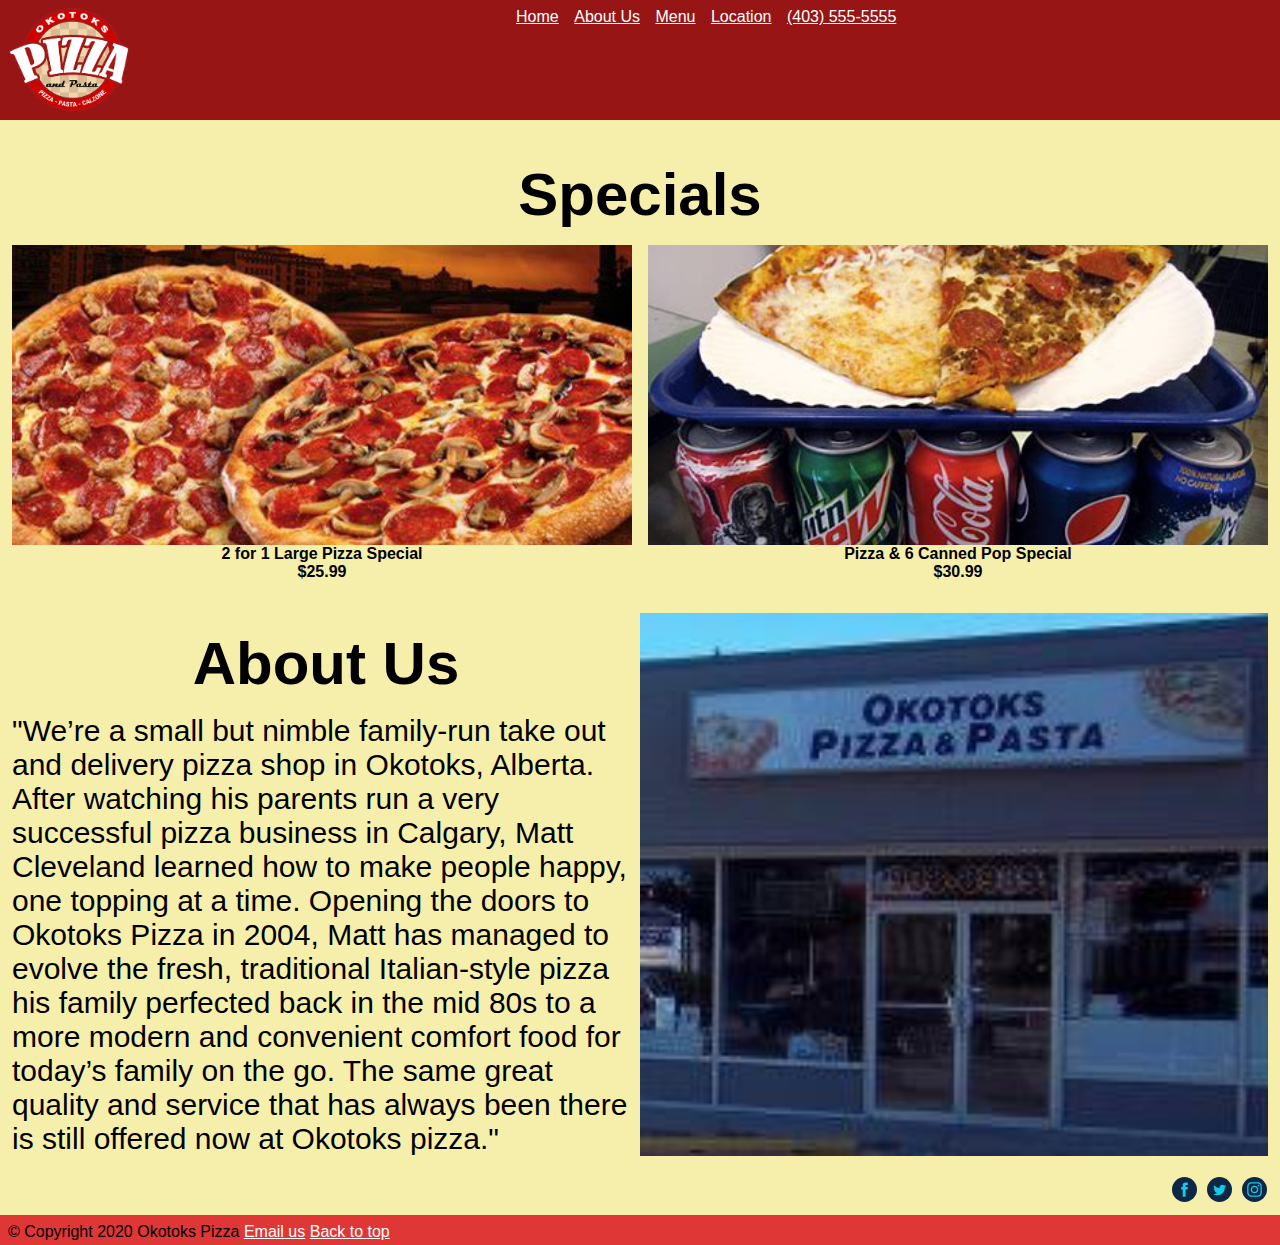
<file: aboutus.html>
<!DOCTYPE html>
<html lang="en">

<head>
    <meta charset="UTF-8">
    <meta name="viewport" content="width=device-width, initial-scale=1.0,">
    <link rel="stylesheet" href="css/style.css">
    <link rel="stylesheet" href="https://cdnjs.cloudflare.com/ajax/libs/font-awesome/4.7.0/css/font-awesome.min.css">
    <title>Specials</title>
</head>

<body>
    <div class="grid-container">
        <header>
            <img src="images/okotoks-pizza-logo.png" alt="logo" class="logo">
            <div class="topmenu">
                <span>
                    <span class="navigationSpace" />
                    <a href="homepage.html">Home</a>
                    <span class="navigationSpace" />
                    <a href="aboutus.html#anchor">About Us</a>
                    <span class="navigationSpace" />
                    <a href="menu.html">Menu</a>
                    <span class="navigationSpace" />
                    <a href="location.html">Location</a>
                    <span class="navigationSpace" />
                    <a href="tel: (403) 555-5555"> (403) 555-5555</a>
                </span>
            </div>
        </header>
        <main>
            <section class="specials">
                <h1>Specials</h1>
                <div class="special-items-container">
                    <div class="special-items">
                        <div class="special-photo" style="background-image:url('images/dblpizzadeal.jfif')"></div>
                        <div class="special-name">2 for 1 Large Pizza Special</div>
                        <div class="special-price">$25.99</div>
                    </div>
                    <div class="special-items">
                        <div class="special-photo" style="background-image:url('images/pizzapoppromo.jfif')"></div>
                        <div class="special-name">Pizza & 6 Canned Pop Special</div>
                        <div class="special-price">$30.99</div>
                    </div>
                </div>
            </section>
            <section class="about-us">
                <div <a name="anchor" id="anchor">
                    </a>
                    <h1>About Us</h1>
                    <p>"We’re a small but nimble family-run take out and delivery pizza shop in Okotoks, Alberta. After watching his parents run a very successful pizza business in Calgary, Matt Cleveland learned how to make people happy, one topping at
                        a time. Opening the doors to Okotoks Pizza in 2004, Matt has managed to evolve the fresh, traditional Italian-style pizza his family perfected back in the mid 80s to a more modern and convenient comfort food for today’s family
                        on the go. The same great quality and service that has always been there is still offered now at Okotoks pizza."
                    </p>
                </div>
                <div>
                    <img src="images/restaurantfront.jfif" alt="restaurant pic" class="restaurantphoto">
                </div>
            </section>
            <div class="social">
                <a href="https://www.facebook.com/pages/category/Restaurant/Okotoks-donair-pizza-101680991353124/" target="_blank" rel="noopener noreferrer" style="text-decoration:none;border:0;width:25px;height:25px;padding:2px;margin:5px;color:#11CBE9;border-radius:50%;background-color:#0d2744;"><svg class="niftybutton-facebook" style="display:block;fill:currentColor" data-tag="fac" data-name="Facebook" viewbox="0 0 512 512" preserveaspectratio="xMidYMid meet">
                <path d="M211.9 197.4h-36.7v59.9h36.7V433.1h70.5V256.5h49.2l5.2-59.1h-54.4c0 0 0-22.1 0-33.7 0-13.9 2.8-19.5 16.3-19.5 10.9 0 38.2 0 38.2 0V82.9c0 0-40.2 0-48.8 0 -52.5 0-76.1 23.1-76.1 67.3C211.9 188.8 211.9 197.4 211.9 197.4z"></path>
                </svg></a>
                <a href="https://twitter.com/tomshousepizza?lang=en" target="_blank" rel="noopener noreferrer" style="text-decoration:none;border:0;width:25px;height:25px;padding:2px;margin:5px;color:#11CBE9;border-radius:50%;background-color:#0d2744;"><svg class="niftybutton-twitter" style="display:block;fill:currentColor" data-tag="twi" data-name="Twitter" viewbox="0 0 512 512" preserveaspectratio="xMidYMid meet">
                <path d="M419.6 168.6c-11.7 5.2-24.2 8.7-37.4 10.2 13.4-8.1 23.8-20.8 28.6-36 -12.6 7.5-26.5 12.9-41.3 15.8 -11.9-12.6-28.8-20.6-47.5-20.6 -42 0-72.9 39.2-63.4 79.9 -54.1-2.7-102.1-28.6-134.2-68 -17 29.2-8.8 67.5 20.1 86.9 -10.7-0.3-20.7-3.3-29.5-8.1 -0.7 30.2 20.9 58.4 52.2 64.6 -9.2 2.5-19.2 3.1-29.4 1.1 8.3 25.9 32.3 44.7 60.8 45.2 -27.4 21.4-61.8 31-96.4 27 28.8 18.5 63 29.2 99.8 29.2 120.8 0 189.1-102.1 185-193.6C399.9 193.1 410.9 181.7 419.6 168.6z"></path>
                </svg></a>
                <a href="https://www.instagram.com/redrockpizzaokotoks/" target="_blank" rel="noopener noreferrer" style="text-decoration:none;border:0;width:25px;height:25px;padding:2px;margin:5px;color:#11CBE9;border-radius:50%;background-color:#0d2744;"><svg class="niftybutton-instagram" style="display:block;fill:currentColor" data-tag="ins" data-name="Instagram" viewbox="0 0 512 512" preserveaspectratio="xMidYMid meet">
                <path d="M256 109.3c47.8 0 53.4 0.2 72.3 1 17.4 0.8 26.9 3.7 33.2 6.2 8.4 3.2 14.3 7.1 20.6 13.4 6.3 6.3 10.1 12.2 13.4 20.6 2.5 6.3 5.4 15.8 6.2 33.2 0.9 18.9 1 24.5 1 72.3s-0.2 53.4-1 72.3c-0.8 17.4-3.7 26.9-6.2 33.2 -3.2 8.4-7.1 14.3-13.4 20.6 -6.3 6.3-12.2 10.1-20.6 13.4 -6.3 2.5-15.8 5.4-33.2 6.2 -18.9 0.9-24.5 1-72.3 1s-53.4-0.2-72.3-1c-17.4-0.8-26.9-3.7-33.2-6.2 -8.4-3.2-14.3-7.1-20.6-13.4 -6.3-6.3-10.1-12.2-13.4-20.6 -2.5-6.3-5.4-15.8-6.2-33.2 -0.9-18.9-1-24.5-1-72.3s0.2-53.4 1-72.3c0.8-17.4 3.7-26.9 6.2-33.2 3.2-8.4 7.1-14.3 13.4-20.6 6.3-6.3 12.2-10.1 20.6-13.4 6.3-2.5 15.8-5.4 33.2-6.2C202.6 109.5 208.2 109.3 256 109.3M256 77.1c-48.6 0-54.7 0.2-73.8 1.1 -19 0.9-32.1 3.9-43.4 8.3 -11.8 4.6-21.7 10.7-31.7 20.6 -9.9 9.9-16.1 19.9-20.6 31.7 -4.4 11.4-7.4 24.4-8.3 43.4 -0.9 19.1-1.1 25.2-1.1 73.8 0 48.6 0.2 54.7 1.1 73.8 0.9 19 3.9 32.1 8.3 43.4 4.6 11.8 10.7 21.7 20.6 31.7 9.9 9.9 19.9 16.1 31.7 20.6 11.4 4.4 24.4 7.4 43.4 8.3 19.1 0.9 25.2 1.1 73.8 1.1s54.7-0.2 73.8-1.1c19-0.9 32.1-3.9 43.4-8.3 11.8-4.6 21.7-10.7 31.7-20.6 9.9-9.9 16.1-19.9 20.6-31.7 4.4-11.4 7.4-24.4 8.3-43.4 0.9-19.1 1.1-25.2 1.1-73.8s-0.2-54.7-1.1-73.8c-0.9-19-3.9-32.1-8.3-43.4 -4.6-11.8-10.7-21.7-20.6-31.7 -9.9-9.9-19.9-16.1-31.7-20.6 -11.4-4.4-24.4-7.4-43.4-8.3C310.7 77.3 304.6 77.1 256 77.1L256 77.1z"></path>
                <path d="M256 164.1c-50.7 0-91.9 41.1-91.9 91.9s41.1 91.9 91.9 91.9 91.9-41.1 91.9-91.9S306.7 164.1 256 164.1zM256 315.6c-32.9 0-59.6-26.7-59.6-59.6s26.7-59.6 59.6-59.6 59.6 26.7 59.6 59.6S288.9 315.6 256 315.6z"></path>
                <circle cx="351.5" cy="160.5" r="21.5"></circle>
                </svg></a>
            </div>
        </main>
        <footer>
            &copy; Copyright 2020 Okotoks Pizza
            <a ref="https://Okotokspizza.ca"></a>
            <a href="mailto: info@okotokspizza.ca"> Email us</a>
            <a href="#top">Back to top</a>
        </footer>
    </div>
</body>

</html>
</file>
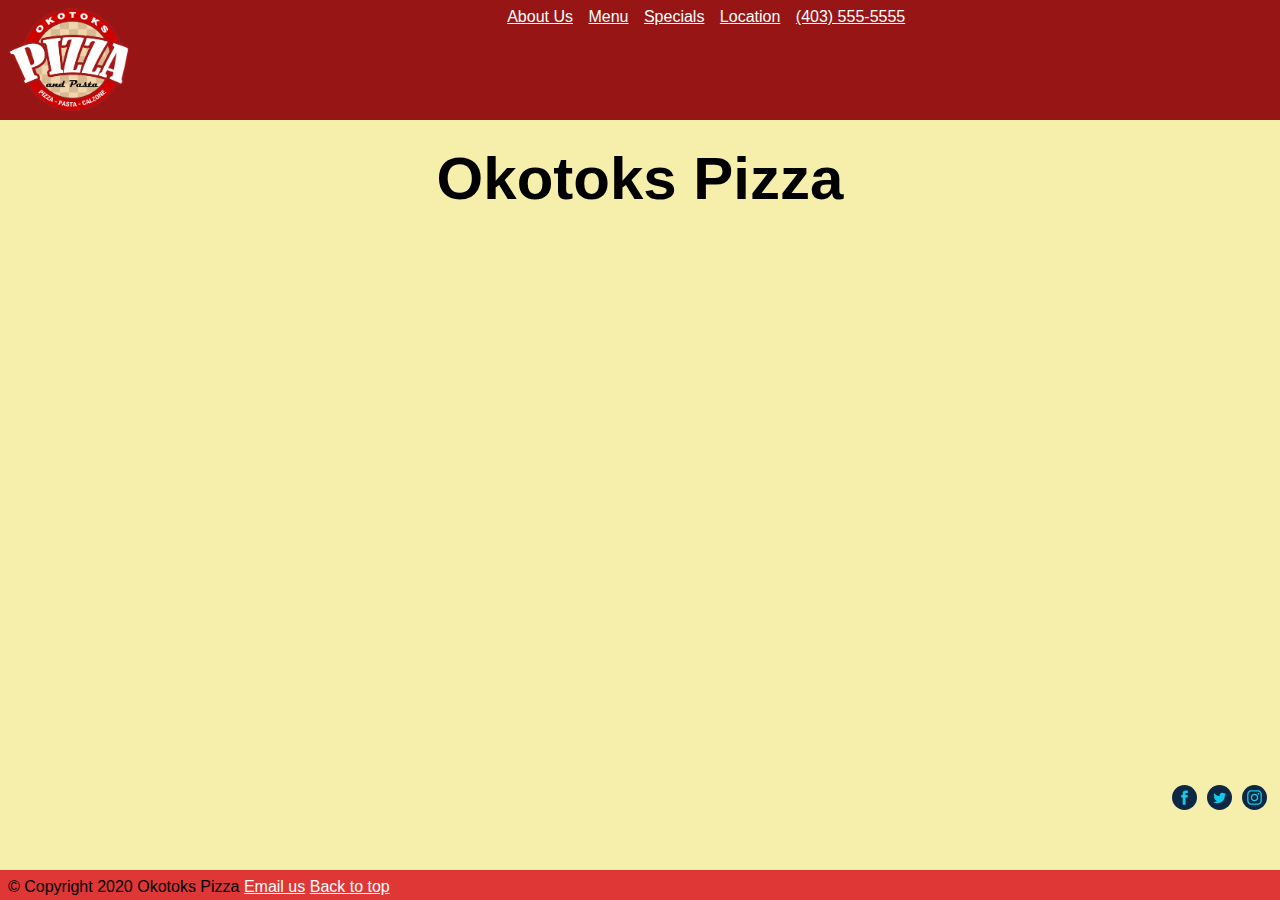
<file: homepage.html>
<!DOCTYPE html>
<html lang="en">

<head>
    <meta charset="UTF-8">
    <meta name="viewport" content="width=device-width, initial-scale=1.0, minimum-scale=1.0, maximum-scale=1.0">
    <link rel="stylesheet " href="css/style.css ">
    <link rel="stylesheet " href="https://cdnjs.cloudflare.com/ajax/libs/font-awesome/4.7.0/css/font-awesome.min.css ">
    <title>Okotoks Pizza</title>
</head>

<body>
    <div class="grid-container ">
        <header>
            <div class="logo">
                <img src="images/okotoks-pizza-logo.png " alt="logo">
            </div>
            <div class="topmenu">
                <span>
                    <span class="navigationSpace " />
                    <a href="aboutus.html#anchor ">About Us</a>
                    <span class="navigationSpace " />
                    <a href="menu.html ">Menu</a>
                    <span class="navigationSpace " />
                    <a href="aboutus.html ">Specials</a>
                    <span class="navigationSpace " />
                    <a href="location.html ">Location</a>
                    <span class="navigationSpace " />
                    <a href="tel: (403) 555-5555 "> (403) 555-5555</a>
                </span>
            </div>
        </header>
        <main>
            <h1>Okotoks Pizza</h1>
            <div class="video ">
                <iframe width="100% " height="80% " src="https://www.youtube.com/embed/B9KVFppq3CA " frameborder="0 " allow="accelerometer; autoplay; clipboard-write; encrypted-media; gyroscope; picture-in-picture " allowfullscreen>
                </iframe>
            </div>
            <div class="social ">
                <a href="https://www.facebook.com/pages/category/Restaurant/Okotoks-donair-pizza-101680991353124/ " target="_blank " rel="noopener noreferrer " style="text-decoration:none;border:0;width:25px;height:25px;padding:2px;margin:5px;color:#11CBE9;border-radius:50%;background-color:#0d2744;
        "><svg class="niftybutton-facebook " style="display:block;fill:currentColor " data-tag="fac " data-name="Facebook " viewbox="0 0 512 512 " preserveaspectratio="xMidYMid meet ">
                <path d="M211.9 197.4h-36.7v59.9h36.7V433.1h70.5V256.5h49.2l5.2-59.1h-54.4c0 0 0-22.1 0-33.7 0-13.9 2.8-19.5 16.3-19.5 10.9 0 38.2 0 38.2 0V82.9c0 0-40.2 0-48.8 0 -52.5 0-76.1 23.1-76.1 67.3C211.9 188.8 211.9 197.4 211.9 197.4z "></path>
                </svg></a>
                <a href="https://twitter.com/tomshousepizza?lang=en " target="_blank " rel="noopener noreferrer " style="text-decoration:none;border:0;width:25px;height:25px;padding:2px;margin:5px;color:#11CBE9;border-radius:50%;background-color:#0d2744;
        "><svg class="niftybutton-twitter " style="display:block;fill:currentColor " data-tag="twi " data-name="Twitter " viewbox="0 0 512 512 " preserveaspectratio="xMidYMid meet ">
                <path d="M419.6 168.6c-11.7 5.2-24.2 8.7-37.4 10.2 13.4-8.1 23.8-20.8 28.6-36 -12.6 7.5-26.5 12.9-41.3 15.8 -11.9-12.6-28.8-20.6-47.5-20.6 -42 0-72.9 39.2-63.4 79.9 -54.1-2.7-102.1-28.6-134.2-68 -17 29.2-8.8 67.5 20.1 86.9 -10.7-0.3-20.7-3.3-29.5-8.1
        -0.7 30.2 20.9 58.4 52.2 64.6 -9.2 2.5-19.2 3.1-29.4 1.1 8.3 25.9 32.3 44.7 60.8 45.2 -27.4 21.4-61.8 31-96.4 27 28.8 18.5 63 29.2 99.8 29.2 120.8 0 189.1-102.1 185-193.6C399.9 193.1 410.9 181.7 419.6 168.6z "></path>
                </svg></a>
                <a href="https://www.instagram.com/redrockpizzaokotoks/ " target="_blank " rel="noopener noreferrer " style="text-decoration:none;border:0;width:25px;height:25px;padding:2px;margin:5px;color:#11CBE9;border-radius:50%;background-color:#0d2744;
        "><svg class="niftybutton-instagram " style="display:block;fill:currentColor " data-tag="ins " data-name="Instagram " viewbox="0 0 512 512 " preserveaspectratio="xMidYMid meet ">
                <path d="M256 109.3c47.8 0 53.4 0.2 72.3 1 17.4 0.8 26.9 3.7 33.2 6.2 8.4 3.2 14.3 7.1 20.6 13.4 6.3 6.3 10.1 12.2 13.4 20.6 2.5 6.3 5.4 15.8 6.2 33.2 0.9 18.9 1 24.5 1 72.3s-0.2 53.4-1 72.3c-0.8 17.4-3.7 26.9-6.2 33.2 -3.2 8.4-7.1 14.3-13.4
        20.6 -6.3 6.3-12.2 10.1-20.6 13.4 -6.3 2.5-15.8 5.4-33.2 6.2 -18.9 0.9-24.5 1-72.3 1s-53.4-0.2-72.3-1c-17.4-0.8-26.9-3.7-33.2-6.2 -8.4-3.2-14.3-7.1-20.6-13.4 -6.3-6.3-10.1-12.2-13.4-20.6 -2.5-6.3-5.4-15.8-6.2-33.2 -0.9-18.9-1-24.5-1-72.3s0.2-53.4
        1-72.3c0.8-17.4 3.7-26.9 6.2-33.2 3.2-8.4 7.1-14.3 13.4-20.6 6.3-6.3 12.2-10.1 20.6-13.4 6.3-2.5 15.8-5.4 33.2-6.2C202.6 109.5 208.2 109.3 256 109.3M256 77.1c-48.6 0-54.7 0.2-73.8 1.1 -19 0.9-32.1 3.9-43.4 8.3 -11.8 4.6-21.7 10.7-31.7 20.6 -9.9 9.9-16.1
        19.9-20.6 31.7 -4.4 11.4-7.4 24.4-8.3 43.4 -0.9 19.1-1.1 25.2-1.1 73.8 0 48.6 0.2 54.7 1.1 73.8 0.9 19 3.9 32.1 8.3 43.4 4.6 11.8 10.7 21.7 20.6 31.7 9.9 9.9 19.9 16.1 31.7 20.6 11.4 4.4 24.4 7.4 43.4 8.3 19.1 0.9 25.2 1.1 73.8 1.1s54.7-0.2 73.8-1.1c19-0.9
        32.1-3.9 43.4-8.3 11.8-4.6 21.7-10.7 31.7-20.6 9.9-9.9 16.1-19.9 20.6-31.7 4.4-11.4 7.4-24.4 8.3-43.4 0.9-19.1 1.1-25.2 1.1-73.8s-0.2-54.7-1.1-73.8c-0.9-19-3.9-32.1-8.3-43.4 -4.6-11.8-10.7-21.7-20.6-31.7 -9.9-9.9-19.9-16.1-31.7-20.6 -11.4-4.4-24.4-7.4-43.4-8.3C310.7
        77.3 304.6 77.1 256 77.1L256 77.1z "></path>
                <path d="M256 164.1c-50.7 0-91.9 41.1-91.9 91.9s41.1 91.9 91.9 91.9 91.9-41.1 91.9-91.9S306.7 164.1 256 164.1zM256 315.6c-32.9 0-59.6-26.7-59.6-59.6s26.7-59.6 59.6-59.6 59.6 26.7 59.6 59.6S288.9 315.6 256 315.6z "></path>
                <circle cx="351.5 " cy="160.5 " r="21.5 "></circle>
                </svg></a>
            </div>
        </main>
        <footer>
            &copy; Copyright 2020 Okotoks Pizza
            <a ref="https://Okotokspizza.ca "></a>
            <a href="mailto: info@okotokspizza.ca "> Email us</a>
            <a href="#top ">Back to top</a>
        </footer>
    </div>
</body>

</html>
</file>
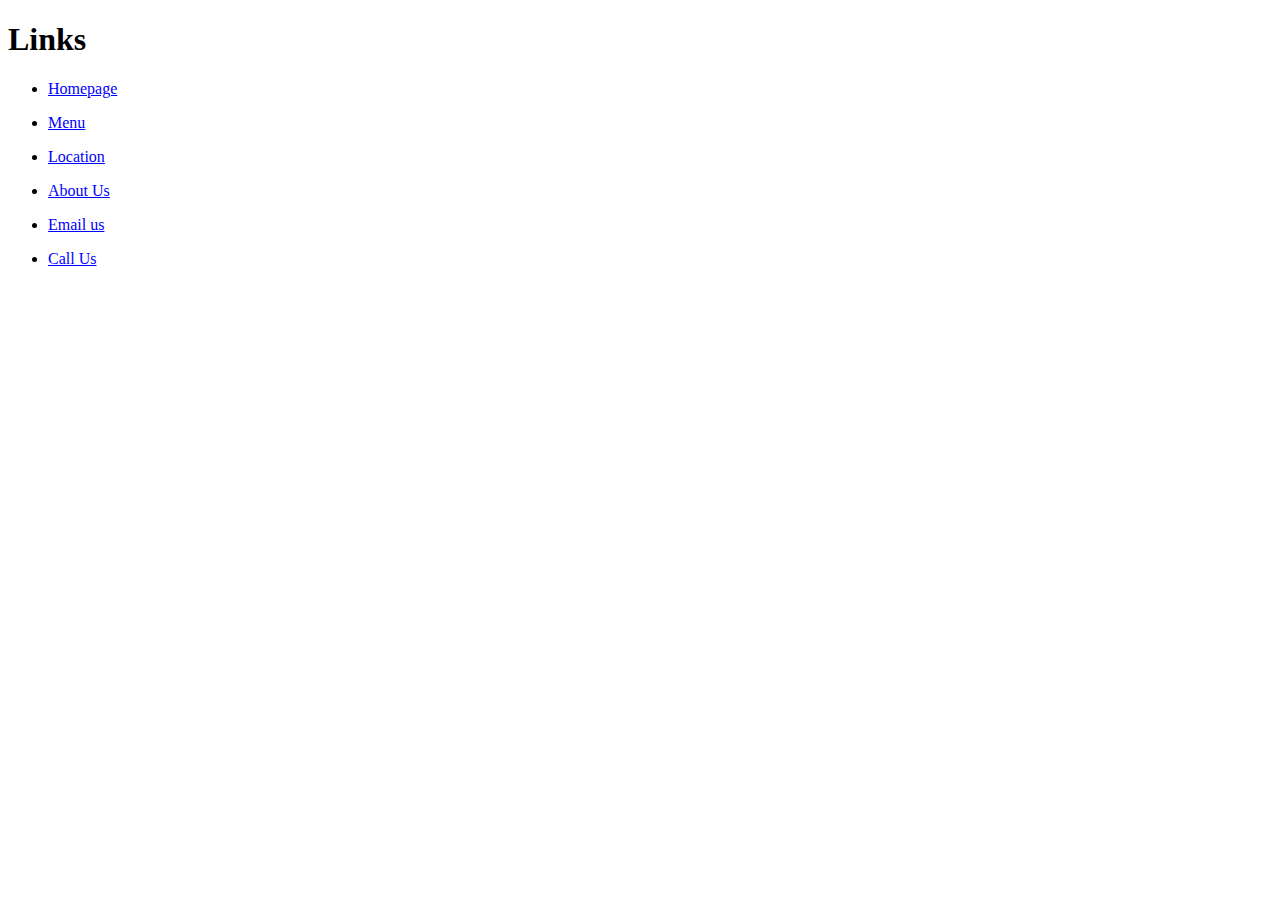
<file: links.html>
<!DOCTYPE html>
<html>

<head>
    <title>Anchor Links</title>

    <link rel="stylesheet" href="css/linkstyle.css">

</head>

<body>

    <h1>Links</h1>
    <div>
        <p>
            <ul>
                <p>
                    <li>
                        <a href="homepage.html">Homepage</a>
                    </li>
                </p>
                <p>
                    <li>
                        <a href="menu.html">Menu</a>
                    </li>
                </p>
                <p>
                    <li>
                        <a href="location.html">Location</a>
                    </li>
                </p>
                <p>
                    <li>
                        <a href="aboutus.html">About Us</a>
                    </li>
                </p>
                <p>
                    <li>
                        <a href="mailto: info@okotokspizza.ca"> Email us</a>
                    </li>
                </p>
                <p>
                    <li>
                        <a href="tel: (403) 555-5555"> Call Us</a>
                    </li>
                </p>
            </ul>
        </p>
    </div>
    <br>

</body>

</html>
</file>
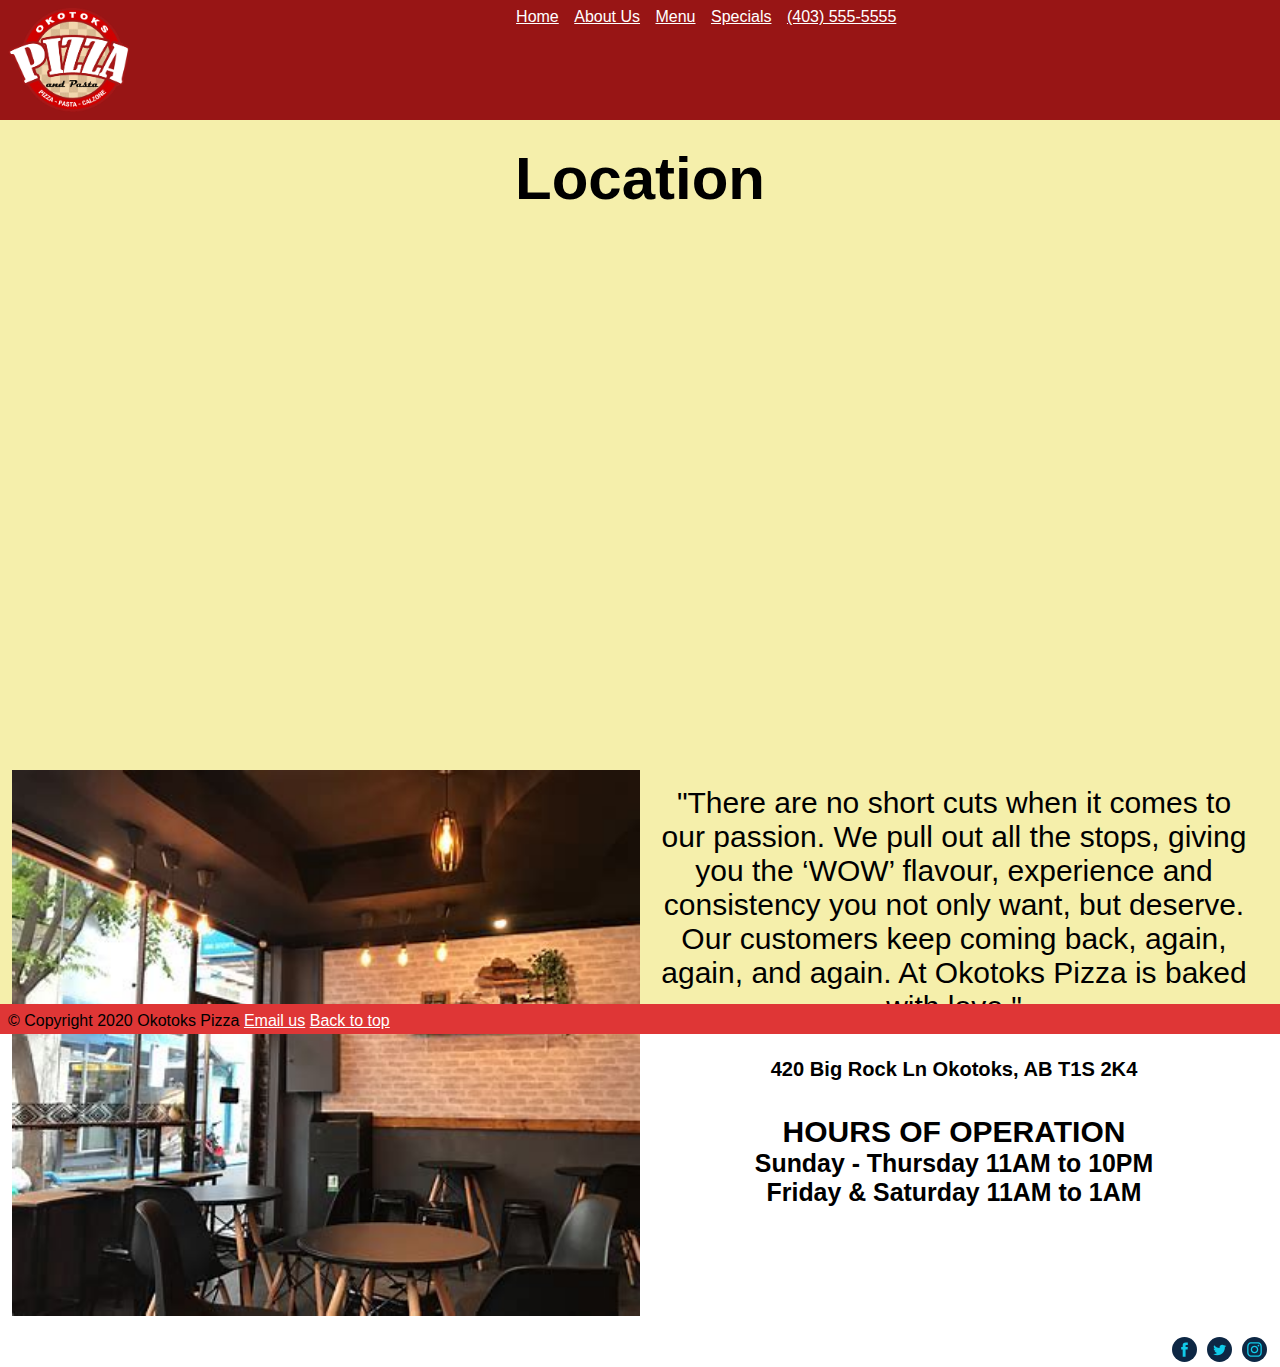
<file: location.html>
<!DOCTYPE html>
<html lang="en">

<head>
    <meta charset="UTF-8">
    <meta name="viewport" content="width=device-width, initial-scale=1.0">
    <link rel="stylesheet" href="css/style.css">
    <link rel="stylesheet" href="https://cdnjs.cloudflare.com/ajax/libs/font-awesome/4.7.0/css/font-awesome.min.css">
    <title>Location</title>
</head>

<body>
    <div class="grid-container">
        <header>
            <img src="images/okotoks-pizza-logo.png" alt="logo" class="logo">
            <div class="topmenu">
                <span>
                    <span class="navigationSpace" />
                    <a href="homepage.html">Home</a>
                    <span class="navigationSpace" />
                    <a href="aboutus.html#anchor">About Us</a>
                    <span class="navigationSpace" />
                    <a href="menu.html">Menu</a>
                    <span class="navigationSpace" />
                    <a href="aboutus.html">Specials</a>
                    <span class="navigationSpace" />
                    <a href="tel: (403) 555-5555"> (403) 555-5555</a>
                </span>
            </div>
        </header>
        <main>
            <h1>Location</h1>
            <iframe width="100%" height="60%" frameborder="0" scrolling="no" marginheight="0" marginwidth="0" id="gmap_canvas" src="https://maps.google.com/maps?width=520&amp;height=400&amp;hl=en&amp;q=420%20Big%20Rock%20Lane%20Okotoks+(Okotoks%20Pizza)&amp;t=&amp;z=12&amp;ie=UTF8&amp;iwloc=B&amp;output=embed"></iframe>
            <a href="https://maps-generator.com/"></a>
            <section class="about-us">
                <img src="images/restaurantpic.png" alt="inside view" class="photo">
                <div class="fresh">
                    <p>"There are no short cuts when it comes to our passion. We pull out all the stops, giving you the ‘WOW’ flavour, experience and consistency you not only want, but deserve. Our customers keep coming back, again, again, and again. At
                        Okotoks Pizza is baked with love."</p>
                    <br>
                    <h6>420 Big Rock Ln Okotoks, AB T1S 2K4</h6>
                    <br>
                    <h4>HOURS OF OPERATION</h4>
                    <h5>Sunday - Thursday 11AM to 10PM</h5>
                    <h5>Friday & Saturday 11AM to 1AM</h5>

                </div>
            </section>
            <div class="social">
                <a href="https://www.facebook.com/pages/category/Restaurant/Okotoks-donair-pizza-101680991353124/" target="_blank" rel="noopener noreferrer" style="text-decoration:none;border:0;width:25px;height:25px;padding:2px;margin:5px;color:#11CBE9;border-radius:50%;background-color:#0d2744;"><svg class="niftybutton-facebook" style="display:block;fill:currentColor" data-tag="fac" data-name="Facebook" viewbox="0 0 512 512" preserveaspectratio="xMidYMid meet">
                <path d="M211.9 197.4h-36.7v59.9h36.7V433.1h70.5V256.5h49.2l5.2-59.1h-54.4c0 0 0-22.1 0-33.7 0-13.9 2.8-19.5 16.3-19.5 10.9 0 38.2 0 38.2 0V82.9c0 0-40.2 0-48.8 0 -52.5 0-76.1 23.1-76.1 67.3C211.9 188.8 211.9 197.4 211.9 197.4z"></path>
                </svg></a>
                <a href="https://twitter.com/tomshousepizza?lang=en" target="_blank" rel="noopener noreferrer" style="text-decoration:none;border:0;width:25px;height:25px;padding:2px;margin:5px;color:#11CBE9;border-radius:50%;background-color:#0d2744;"><svg class="niftybutton-twitter" style="display:block;fill:currentColor" data-tag="twi" data-name="Twitter" viewbox="0 0 512 512" preserveaspectratio="xMidYMid meet">
                <path d="M419.6 168.6c-11.7 5.2-24.2 8.7-37.4 10.2 13.4-8.1 23.8-20.8 28.6-36 -12.6 7.5-26.5 12.9-41.3 15.8 -11.9-12.6-28.8-20.6-47.5-20.6 -42 0-72.9 39.2-63.4 79.9 -54.1-2.7-102.1-28.6-134.2-68 -17 29.2-8.8 67.5 20.1 86.9 -10.7-0.3-20.7-3.3-29.5-8.1 -0.7 30.2 20.9 58.4 52.2 64.6 -9.2 2.5-19.2 3.1-29.4 1.1 8.3 25.9 32.3 44.7 60.8 45.2 -27.4 21.4-61.8 31-96.4 27 28.8 18.5 63 29.2 99.8 29.2 120.8 0 189.1-102.1 185-193.6C399.9 193.1 410.9 181.7 419.6 168.6z"></path>
                </svg></a>
                <a href="https://www.instagram.com/redrockpizzaokotoks/" target="_blank" rel="noopener noreferrer" style="text-decoration:none;border:0;width:25px;height:25px;padding:2px;margin:5px;color:#11CBE9;border-radius:50%;background-color:#0d2744;"><svg class="niftybutton-instagram" style="display:block;fill:currentColor" data-tag="ins" data-name="Instagram" viewbox="0 0 512 512" preserveaspectratio="xMidYMid meet">
                <path d="M256 109.3c47.8 0 53.4 0.2 72.3 1 17.4 0.8 26.9 3.7 33.2 6.2 8.4 3.2 14.3 7.1 20.6 13.4 6.3 6.3 10.1 12.2 13.4 20.6 2.5 6.3 5.4 15.8 6.2 33.2 0.9 18.9 1 24.5 1 72.3s-0.2 53.4-1 72.3c-0.8 17.4-3.7 26.9-6.2 33.2 -3.2 8.4-7.1 14.3-13.4 20.6 -6.3 6.3-12.2 10.1-20.6 13.4 -6.3 2.5-15.8 5.4-33.2 6.2 -18.9 0.9-24.5 1-72.3 1s-53.4-0.2-72.3-1c-17.4-0.8-26.9-3.7-33.2-6.2 -8.4-3.2-14.3-7.1-20.6-13.4 -6.3-6.3-10.1-12.2-13.4-20.6 -2.5-6.3-5.4-15.8-6.2-33.2 -0.9-18.9-1-24.5-1-72.3s0.2-53.4 1-72.3c0.8-17.4 3.7-26.9 6.2-33.2 3.2-8.4 7.1-14.3 13.4-20.6 6.3-6.3 12.2-10.1 20.6-13.4 6.3-2.5 15.8-5.4 33.2-6.2C202.6 109.5 208.2 109.3 256 109.3M256 77.1c-48.6 0-54.7 0.2-73.8 1.1 -19 0.9-32.1 3.9-43.4 8.3 -11.8 4.6-21.7 10.7-31.7 20.6 -9.9 9.9-16.1 19.9-20.6 31.7 -4.4 11.4-7.4 24.4-8.3 43.4 -0.9 19.1-1.1 25.2-1.1 73.8 0 48.6 0.2 54.7 1.1 73.8 0.9 19 3.9 32.1 8.3 43.4 4.6 11.8 10.7 21.7 20.6 31.7 9.9 9.9 19.9 16.1 31.7 20.6 11.4 4.4 24.4 7.4 43.4 8.3 19.1 0.9 25.2 1.1 73.8 1.1s54.7-0.2 73.8-1.1c19-0.9 32.1-3.9 43.4-8.3 11.8-4.6 21.7-10.7 31.7-20.6 9.9-9.9 16.1-19.9 20.6-31.7 4.4-11.4 7.4-24.4 8.3-43.4 0.9-19.1 1.1-25.2 1.1-73.8s-0.2-54.7-1.1-73.8c-0.9-19-3.9-32.1-8.3-43.4 -4.6-11.8-10.7-21.7-20.6-31.7 -9.9-9.9-19.9-16.1-31.7-20.6 -11.4-4.4-24.4-7.4-43.4-8.3C310.7 77.3 304.6 77.1 256 77.1L256 77.1z"></path>
                <path d="M256 164.1c-50.7 0-91.9 41.1-91.9 91.9s41.1 91.9 91.9 91.9 91.9-41.1 91.9-91.9S306.7 164.1 256 164.1zM256 315.6c-32.9 0-59.6-26.7-59.6-59.6s26.7-59.6 59.6-59.6 59.6 26.7 59.6 59.6S288.9 315.6 256 315.6z"></path>
                <circle cx="351.5" cy="160.5" r="21.5"></circle>
                </svg></a>
            </div>
        </main>
        <footer>
            &copy; Copyright 2020 Okotoks Pizza
            <a ref="https://Okotokspizza.com"></a>
            <a href="mailto: info@okotokspizza.ca"> Email us</a>
            <a href="#top">Back to top</a>
        </footer>
    </div>
</body>

</html>
</file>
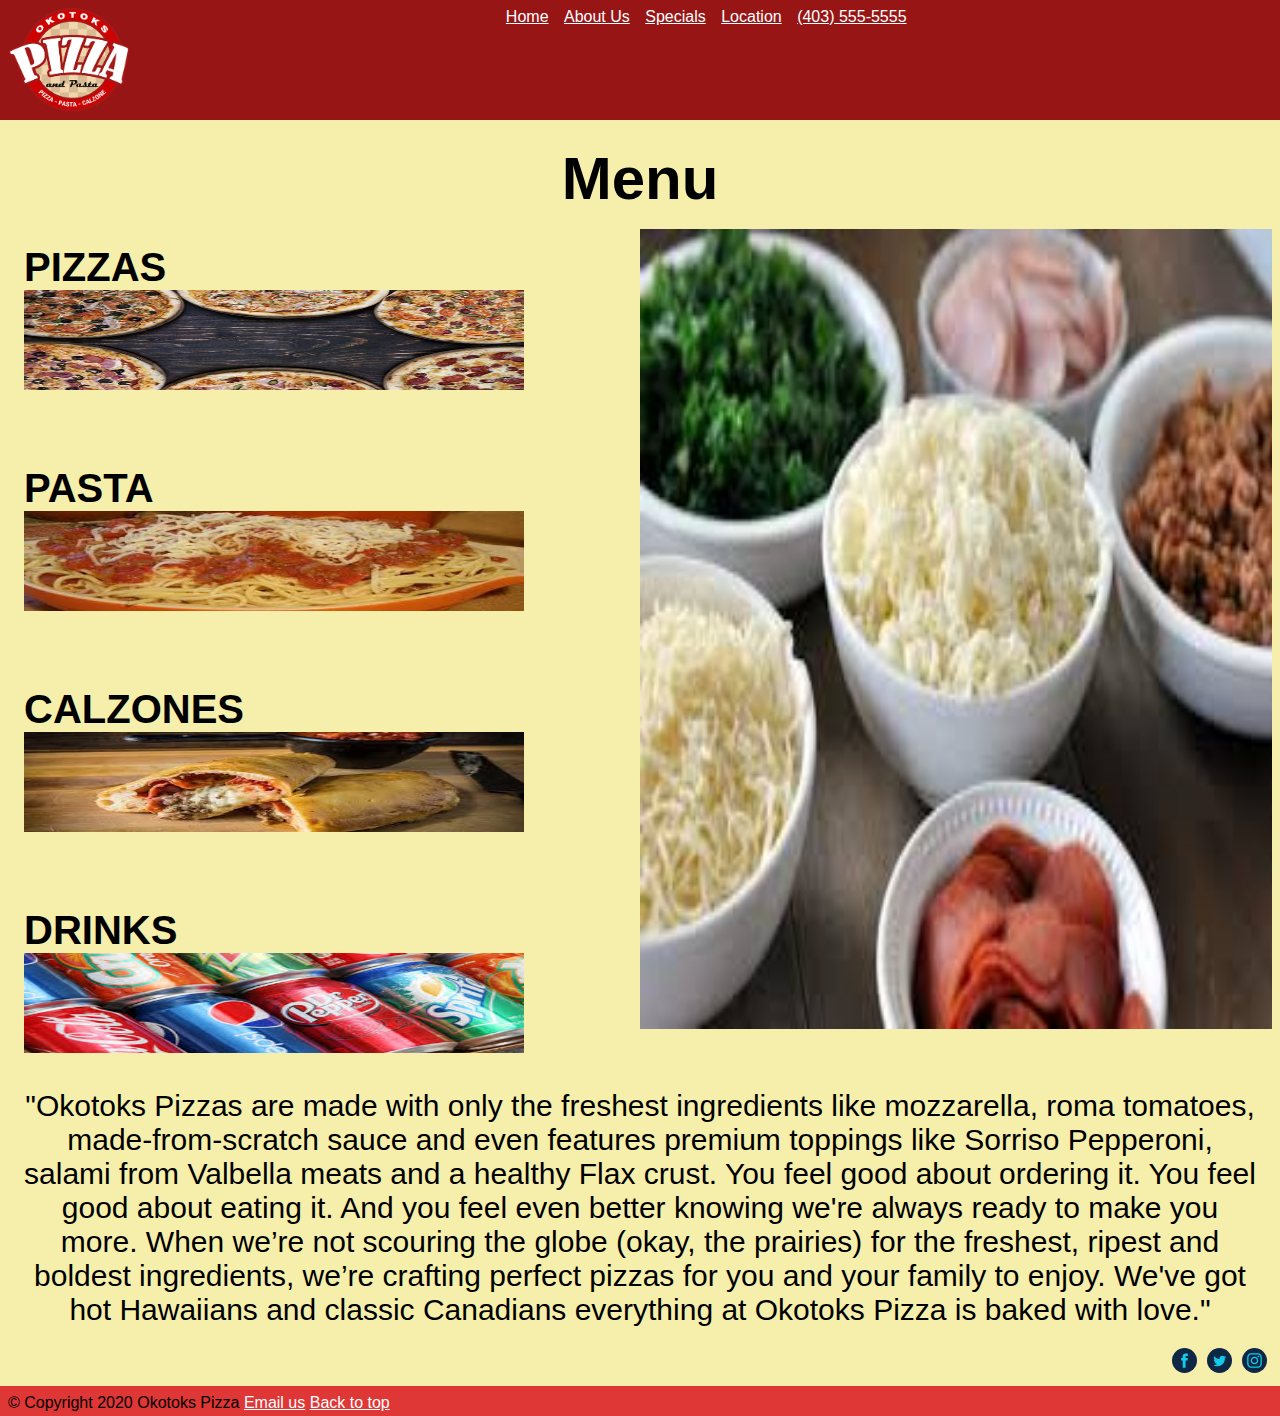
<file: menu.html>
<!DOCTYPE html>
<html lang="en">

<head>
    <meta charset="UTF-8">
    <meta name="viewport" content="width=device-width, initial-scale=1.0">
    <link rel="stylesheet" href="css/style.css">
    <link rel="stylesheet" href="css/menustyle.css">
    <link rel="stylesheet" href="https://cdnjs.cloudflare.com/ajax/libs/font-awesome/4.7.0/css/font-awesome.min.css">
    <title>Menu</title>
</head>

<body>
    <div class="grid-container">
        <header>
            <img src="images/okotoks-pizza-logo.png" alt="logo" class="logo">
            <div class="topmenu">
                <span>
                    <span class="navigationSpace" />
                    <a href="homepage.html">Home</a>
                    <span class="navigationSpace" />
                    <a href="aboutus.html#anchor">About Us</a>
                    <span class="navigationSpace" />
                    <a href="aboutus.html">Specials</a>
                    <span class="navigationSpace" />
                    <a href="location.html">Location</a>
                    <span class="navigationSpace" />
                    <a href="tel: (403) 555-5555"> (403) 555-5555</a>
                </span>
            </div>

        </header>
        <main>
            <h1>Menu</h1>
            <div class="dropdown">
                <ul>
                    <li>
                        <h2>PIZZAS</h2>
                        <img src="images/pizzahomepage.jfif" alt="pizza photo" width="500" height="100">
                        <ul class="dropdown-content">
                            <table>
                                <tr>
                                    <th>PIZZA</th>
                                    <th>SMALL</th>
                                    <th>MEDIUM</th>
                                    <th>LARGE</th>
                                    <th>XLARGE</th>
                                </tr>
                                <tr>
                                    <td>Bacon Cheeseburger</td>
                                    <td>$15.95</td>
                                    <td>$17.95</td>
                                    <td>$20.95</td>
                                    <td>$22.95</td>
                                    <td>Bacon Beef Burger Sauce</td>
                                </tr>
                                <tr>
                                    <td>Canadian</td>
                                    <td>$17.95</td>
                                    <td>$20.95</td>
                                    <td>$22.95</td>
                                    <td>$24.95</td>
                                    <td>Bacon Mushrooms Onions</td>
                                </tr>
                                <tr>
                                    <td>Cheese</td>
                                    <td>$13.95</td>
                                    <td>$15.95</td>
                                    <td>$18.95</td>
                                    <td>$20.95</td>
                                    <td>Cheese & Pizza Sauce</td>
                                </tr>
                                <tr>
                                    <td>Chicken Bacon Ranch</td>
                                    <td>$16.95</td>
                                    <td>$18.95</td>
                                    <td>$21.95</td>
                                    <td>$23.95</td>
                                    <td>Chicken Bacon Ranch</td>
                                </tr>
                                <tr>
                                    <td>Chicken Fajita</td>
                                    <td>$17.95</td>
                                    <td>$20.95</td>
                                    <td>$22.95</td>
                                    <td>$24.95</td>
                                    <td>Chicken Peppers Onions Salsa</td>
                                </tr>
                                <tr>
                                    <td>Deluxe</td>
                                    <td>$15.95</td>
                                    <td>$17.95</td>
                                    <td>$20.95</td>
                                    <td>$22.95</td>
                                    <td>Salami Ham Mushrooms Olives Onions</td>
                                </tr>
                                <tr>
                                    <td>Donair</td>
                                    <td>$17.95</td>
                                    <td>$20.95</td>
                                    <td>$22.95</td>
                                    <td>$24.95</td>
                                    <td>Donair Beef Tomatoes Onions Donair Sauce</td>
                                </tr>
                                <tr>
                                    <td>Hawaiian</td>
                                    <td>$15.95</td>
                                    <td>$17.95</td>
                                    <td>$20.95</td>
                                    <td>$23.95</td>
                                    <td>Ham & Pineapple</td>
                                </tr>
                                <tr>
                                    <td>Mexican</td>
                                    <td>$17.95</td>
                                    <td>$20.95</td>
                                    <td>$22.95</td>
                                    <td>$24.95</td>
                                    <td>Salami Pepperoni Peppers Onions</td>
                                </tr>
                                <tr>
                                    <td>Pepperoni</td>
                                    <td>$15.95</td>
                                    <td>$17.95</td>
                                    <td>$20.95</td>
                                    <td>$22.95</td>
                                    <td>Pepperoni & Cheese</td>

                                </tr>
                                <tr>
                                    <td>Indian</td>
                                    <td>$17.95</td>
                                    <td>$20.95</td>
                                    <td>$22.95</td>
                                    <td>$24.95</td>
                                    <td>Jerk Chicken Cilantro Onions Tomatoes Sweet BBQ</td>
                                </tr>
                                <tr>
                                    <td>Vegetarian</td>
                                    <td>$17.95</td>
                                    <td>$20.95</td>
                                    <td>$22.95</td>
                                    <td>$25.95</td>
                                    <td>Tomatoes Olives Onions Peppers</td>
                                </tr>
                                <tr>
                                    <td>Garlic & Cheese Bread</td>
                                    <td>$13.95</td>
                                    <td>$15.95</td>
                                    <td>$18.95</td>
                                    <td>$20.95</td>
                                    <td>Garlic Bread with melted Cheese</td>
                                </tr>
                            </table>
                        </ul>
                    </li>
                    <br>
                    <br>
                    <br>
                    <br>
                    <li>
                        <h2>PASTA</h2>
                        <img src="images/pasta.jfif" alt="pasta photo" width="500" height="100">
                        <ul class="dropdown-content">
                            <table>
                                <tr>
                                    <th>PASTA</th>
                                    <th>HALF-ORDER</th>
                                    <th>FULL-ORDER</th>
                                </tr>
                                <tr>
                                    <td>Spagetti & Meatballs</td>
                                    <td>$10.95</td>
                                    <td>$20.95</td>
                                </tr>
                                <tr>
                                    <td>Baked Lasagna</td>
                                    <td>$9.95</td>
                                    <td>$18.95</td>
                                </tr>
                                <tr>
                                    <td>Fettucini Alfredo</td>
                                    <td>$8.95</td>
                                    <td>$17.95</td>
                                </tr>
                            </table>
                        </ul>
                    </li>
                    <br>
                    <br>
                    <br>
                    <br>
                    <li>
                        <h2>CALZONES</h2>
                        <img src="images/calzones.jfif" alt="calzones photo" width="500" height="100">
                        <ul class="dropdown-content">
                            <table>
                                <tr>
                                    <th>CALZONES</th>
                                    <th>PRICE</th>
                                    <th>FILLING</th>
                                </tr>
                                <tr>
                                    <td>Beef Calzone</td>
                                    <td>$17.99</td>
                                    <td>Beef, Cheese, Tomatoes, Peppers, Onions, Mushrooms</td>
                                </tr>
                                <tr>
                                    <td>Chicken Calzone</td>
                                    <td>$19.99</td>
                                    <td>Chicken, Cheese, Tomatoes, Peppers, Onions, Mushrooms</td>
                                </tr>
                            </table>
                        </ul>
                    </li>
                    <br>
                    <br>
                    <br>
                    <br>
                    <li>
                        <h2>DRINKS</h2>
                        <img src="images/soda.jfif" alt="soda photo" width="500" height="100">
                        <ul class="dropdown-content">
                            <table>
                                <tr>
                                    <th>DRINKS</th>
                                    <th>PRICE</th>
                                    <th>CHOICES</th>
                                </tr>
                                <tr>
                                    <td>Canned Soda</td>
                                    <td>$2.99</td>
                                    <td>Coke, Pepsi, Dr Pepper, Orange, Sprite, Gingerale</td>
                                </tr>
                                <tr>
                                    <td>Juice</td>
                                    <td>$3.99</td>
                                    <td>Iced Tea, Lemonade, Orange</td>
                                </tr>
                                <tr>
                                    <td>Bottled Water</td>
                                    <td>$3.99</td>
                                    <td>Regular, Sparkling, Flavoured</td>
                                </tr>
                            </table>
                        </ul>
                    </li>
                </ul>
            </div>
            <img src="images/ingredients.jfif" alt="ingredients pic" class="ingredientsphoto">
            <div class="fresh">
                <p>
                    "Okotoks Pizzas are made with only the freshest ingredients like mozzarella, roma tomatoes, made-from-scratch sauce and even features premium toppings like Sorriso Pepperoni, salami from Valbella meats and a healthy Flax crust. You feel good about ordering
                    it. You feel good about eating it. And you feel even better knowing we're always ready to make you more. When we’re not scouring the globe (okay, the prairies) for the freshest, ripest and boldest ingredients, we’re crafting perfect
                    pizzas for you and your family to enjoy. We've got hot Hawaiians and classic Canadians everything at Okotoks Pizza is baked with love."
                </p>
            </div>
            <div class="social">
                <a href="https://www.facebook.com/pages/category/Restaurant/Okotoks-donair-pizza-101680991353124/" target="_blank" rel="noopener noreferrer" style="text-decoration:none;border:0;width:25px;height:25px;padding:2px;margin:5px;color:#11CBE9;border-radius:50%;background-color:#0d2744;"><svg class="niftybutton-facebook" style="display:block;fill:currentColor" data-tag="fac" data-name="Facebook" viewbox="0 0 512 512" preserveaspectratio="xMidYMid meet">
                <path d="M211.9 197.4h-36.7v59.9h36.7V433.1h70.5V256.5h49.2l5.2-59.1h-54.4c0 0 0-22.1 0-33.7 0-13.9 2.8-19.5 16.3-19.5 10.9 0 38.2 0 38.2 0V82.9c0 0-40.2 0-48.8 0 -52.5 0-76.1 23.1-76.1 67.3C211.9 188.8 211.9 197.4 211.9 197.4z"></path>
                </svg></a>
                <a href="https://twitter.com/tomshousepizza?lang=en" target="_blank" rel="noopener noreferrer" style="text-decoration:none;border:0;width:25px;height:25px;padding:2px;margin:5px;color:#11CBE9;border-radius:50%;background-color:#0d2744;"><svg class="niftybutton-twitter" style="display:block;fill:currentColor" data-tag="twi" data-name="Twitter" viewbox="0 0 512 512" preserveaspectratio="xMidYMid meet">
                <path d="M419.6 168.6c-11.7 5.2-24.2 8.7-37.4 10.2 13.4-8.1 23.8-20.8 28.6-36 -12.6 7.5-26.5 12.9-41.3 15.8 -11.9-12.6-28.8-20.6-47.5-20.6 -42 0-72.9 39.2-63.4 79.9 -54.1-2.7-102.1-28.6-134.2-68 -17 29.2-8.8 67.5 20.1 86.9 -10.7-0.3-20.7-3.3-29.5-8.1 -0.7 30.2 20.9 58.4 52.2 64.6 -9.2 2.5-19.2 3.1-29.4 1.1 8.3 25.9 32.3 44.7 60.8 45.2 -27.4 21.4-61.8 31-96.4 27 28.8 18.5 63 29.2 99.8 29.2 120.8 0 189.1-102.1 185-193.6C399.9 193.1 410.9 181.7 419.6 168.6z"></path>
                </svg></a>
                <a href="https://www.instagram.com/redrockpizzaokotoks/" target="_blank" rel="noopener noreferrer" style="text-decoration:none;border:0;width:25px;height:25px;padding:2px;margin:5px;color:#11CBE9;border-radius:50%;background-color:#0d2744;"><svg class="niftybutton-instagram" style="display:block;fill:currentColor" data-tag="ins" data-name="Instagram" viewbox="0 0 512 512" preserveaspectratio="xMidYMid meet">
                <path d="M256 109.3c47.8 0 53.4 0.2 72.3 1 17.4 0.8 26.9 3.7 33.2 6.2 8.4 3.2 14.3 7.1 20.6 13.4 6.3 6.3 10.1 12.2 13.4 20.6 2.5 6.3 5.4 15.8 6.2 33.2 0.9 18.9 1 24.5 1 72.3s-0.2 53.4-1 72.3c-0.8 17.4-3.7 26.9-6.2 33.2 -3.2 8.4-7.1 14.3-13.4 20.6 -6.3 6.3-12.2 10.1-20.6 13.4 -6.3 2.5-15.8 5.4-33.2 6.2 -18.9 0.9-24.5 1-72.3 1s-53.4-0.2-72.3-1c-17.4-0.8-26.9-3.7-33.2-6.2 -8.4-3.2-14.3-7.1-20.6-13.4 -6.3-6.3-10.1-12.2-13.4-20.6 -2.5-6.3-5.4-15.8-6.2-33.2 -0.9-18.9-1-24.5-1-72.3s0.2-53.4 1-72.3c0.8-17.4 3.7-26.9 6.2-33.2 3.2-8.4 7.1-14.3 13.4-20.6 6.3-6.3 12.2-10.1 20.6-13.4 6.3-2.5 15.8-5.4 33.2-6.2C202.6 109.5 208.2 109.3 256 109.3M256 77.1c-48.6 0-54.7 0.2-73.8 1.1 -19 0.9-32.1 3.9-43.4 8.3 -11.8 4.6-21.7 10.7-31.7 20.6 -9.9 9.9-16.1 19.9-20.6 31.7 -4.4 11.4-7.4 24.4-8.3 43.4 -0.9 19.1-1.1 25.2-1.1 73.8 0 48.6 0.2 54.7 1.1 73.8 0.9 19 3.9 32.1 8.3 43.4 4.6 11.8 10.7 21.7 20.6 31.7 9.9 9.9 19.9 16.1 31.7 20.6 11.4 4.4 24.4 7.4 43.4 8.3 19.1 0.9 25.2 1.1 73.8 1.1s54.7-0.2 73.8-1.1c19-0.9 32.1-3.9 43.4-8.3 11.8-4.6 21.7-10.7 31.7-20.6 9.9-9.9 16.1-19.9 20.6-31.7 4.4-11.4 7.4-24.4 8.3-43.4 0.9-19.1 1.1-25.2 1.1-73.8s-0.2-54.7-1.1-73.8c-0.9-19-3.9-32.1-8.3-43.4 -4.6-11.8-10.7-21.7-20.6-31.7 -9.9-9.9-19.9-16.1-31.7-20.6 -11.4-4.4-24.4-7.4-43.4-8.3C310.7 77.3 304.6 77.1 256 77.1L256 77.1z"></path>
                <path d="M256 164.1c-50.7 0-91.9 41.1-91.9 91.9s41.1 91.9 91.9 91.9 91.9-41.1 91.9-91.9S306.7 164.1 256 164.1zM256 315.6c-32.9 0-59.6-26.7-59.6-59.6s26.7-59.6 59.6-59.6 59.6 26.7 59.6 59.6S288.9 315.6 256 315.6z"></path>
                <circle cx="351.5" cy="160.5" r="21.5"></circle>
                </svg></a>
            </div>
        </main>
        <footer>
            &copy; Copyright 2020 Okotoks Pizza
            <a ref="https://Okotokspizza.ca"></a>
            <a href="mailto: info@okotokspizza.ca"> Email us</a>
            <a href="#top">Back to top</a>
        </footer>
    </div>

</body>

</html>
</file>
<file: css/style.css>
* {
  -webkit-box-sizing: border-box;
          box-sizing: border-box;
  padding: 0;
  margin: 0;
  font-family: Helvetica, sans-serif;
}

.grid-container {
  display: -ms-grid;
  display: grid;
  -ms-grid-rows: 60px 1fr 30px;
      grid-template-rows: 60px 1fr 30px;
  min-height: 100vh;
}

.grid-container header,
.grid-container main,
.grid-container footer {
  padding: 0.5rem;
}

.grid-container > header {
  background-color: #981515;
  text-align: center;
}

.grid-container a {
  color: white;
}

.grid-container .logo {
  padding: 0;
  margin: 0;
  height: 100%;
  float: left;
}

.grid-container .logo img {
  height: 100%;
}

.grid-container header p {
  padding: 0.5rem;
  margin: 0.5rem;
  color: white;
}

.grid-container .topmenu {
  background-color: #981515;
  overflow: show;
  padding: 0px 0px;
  margin: 0px auto;
  width: 100%;
  height: 34px;
  text-align: center;
}

.grid-container .topmenu span.navigationSpace {
  padding-left: 0px;
}

.grid-container .topmenu span {
  margin: 0px 0px;
  padding: 0px 0px;
  margin-top: 5px;
  margin-left: 7px;
  height: 34px;
  max-width: 100%;
}

.grid-container .topmenu span a {
  display: inline;
  list-style-type: none;
  margin: 7px 0px;
  padding: 0px 0px;
  height: 34px;
  padding-right: 4px;
  padding-right: 4px;
}

.grid-container .photo {
  display: inline-flexbox;
  margin-left: auto;
  margin-right: auto;
  width: 100%;
  height: 100%;
  float: left;
}

.grid-container .social {
  display: -webkit-box;
  display: -ms-flexbox;
  display: flex;
  -ms-flex-wrap: wrap;
      flex-wrap: wrap;
  float: right;
}

.grid-container h1 {
  text-align: center;
  font-size: 60px;
  padding: 1rem;
}

.grid-container h2 {
  font-size: 40px;
  list-style-type: none;
}

.grid-container h3 {
  padding: 0;
  color: white;
}

.grid-container > main {
  background-color: #f5efab;
}

.grid-container > main > section {
  padding: 1rem 0.25rem;
}

.grid-container > main .video {
  height: 75%;
  width: 100%;
}

.grid-container .restaurantphoto {
  width: 100%;
  height: 100%;
}

.grid-container .fresh {
  padding: 1rem;
  font-size: 30px;
  text-align: center;
}

.grid-container > footer {
  background-color: #df3636;
}

.specials .special-items-container {
  display: -ms-grid;
  display: grid;
  -ms-grid-columns: 1fr;
      grid-template-columns: 1fr;
  grid-gap: 1rem;
}

.specials .special-photo {
  background-size: cover;
  background-position: center center;
  width: 100%;
  height: 300px;
}

.specials .special-name {
  text-align: center;
  font-weight: bold;
}

.specials .special-price {
  text-align: center;
  font-weight: bold;
}

.about-us img {
  max-width: 100%;
}

/* tablet rules */
@media only screen and (min-width: 768px) {
  .photo {
    max-width: -webkit-fill-available;
    max-width: -moz-available;
    max-width: stretch;
    float: left;
    margin-right: 0.5rem;
  }
  .ingredientsphoto {
    height: 800px;
    width: 50%;
    float: right;
  }
  .about-us {
    display: -ms-grid;
    display: grid;
    -ms-grid-columns: 1fr 1fr;
        grid-template-columns: 1fr 1fr;
  }
  .about-us > div:first-child {
    -ms-flex-item-align: center;
        -ms-grid-row-align: center;
        align-self: center;
  }
  .about-us > div:first-child p {
    font-size: 30px;
  }
  .topnav a:not(:first-child) {
    display: none;
  }
}

/* desktop rules */
@media only screen and (min-width: 991px) {
  .grid-container {
    -ms-grid-rows: 120px 1fr 30px;
        grid-template-rows: 120px 1fr 30px;
  }
  .specials .special-items-container {
    -ms-grid-columns: 1fr 1fr;
        grid-template-columns: 1fr 1fr;
  }
}
/*# sourceMappingURL=style.css.map */
</file>
<file: css/linkstyle.css>
div p {
  border-color: orange;
  border: 2rem;
}

p > li {
  outline: 10px solid black;
}

ul + p {
  background-color: red;
}

a:link {
  color: blue;
}

a:visited {
  color: purple;
}

a:hover {
  color: yellow;
}

a:active {
  color: green;
}
/*# sourceMappingURL=linkstyle.css.map */
</file>
<file: css/menustyle.css>
.dropdown {
  position: relative;
  display: inline-block;
  padding: 1rem;
}

.dropdown-content {
  display: none;
  position: absolute;
  background-color: olive;
  max-width: 600px;
  -webkit-box-shadow: 0px 8px 16px 0px black;
          box-shadow: 0px 8px 16px 0px black;
  padding: 12px 16px;
  z-index: 1;
  list-style-type: none;
}

.dropdown ul li {
  list-style-type: none;
}

th {
  text-align: center;
}

th,
td {
  padding: 10px;
}

.dropdown ul ul {
  display: none;
}

.dropdown ul :hover .dropdown-content {
  display: block;
}

@media only screen and (max-width: 480px) {
  .dropdown-content {
    overflow-x: auto;
    display: block;
  }
}

/* tablet rules */
@media only screen and (min-width: 768px) {
  .photo {
    max-width: -webkit-fill-available;
    max-width: -moz-available;
    max-width: stretch;
    float: right;
    margin-right: 0.5rem;
  }
}

/* desktop rules */
@media only screen and (min-width: 991px) {
  .grid-container {
    -ms-grid-rows: 120px 1fr 30px;
        grid-template-rows: 120px 1fr 30px;
  }
  header button {
    display: none;
  }
}
/*# sourceMappingURL=menustyle.css.map */
</file>
